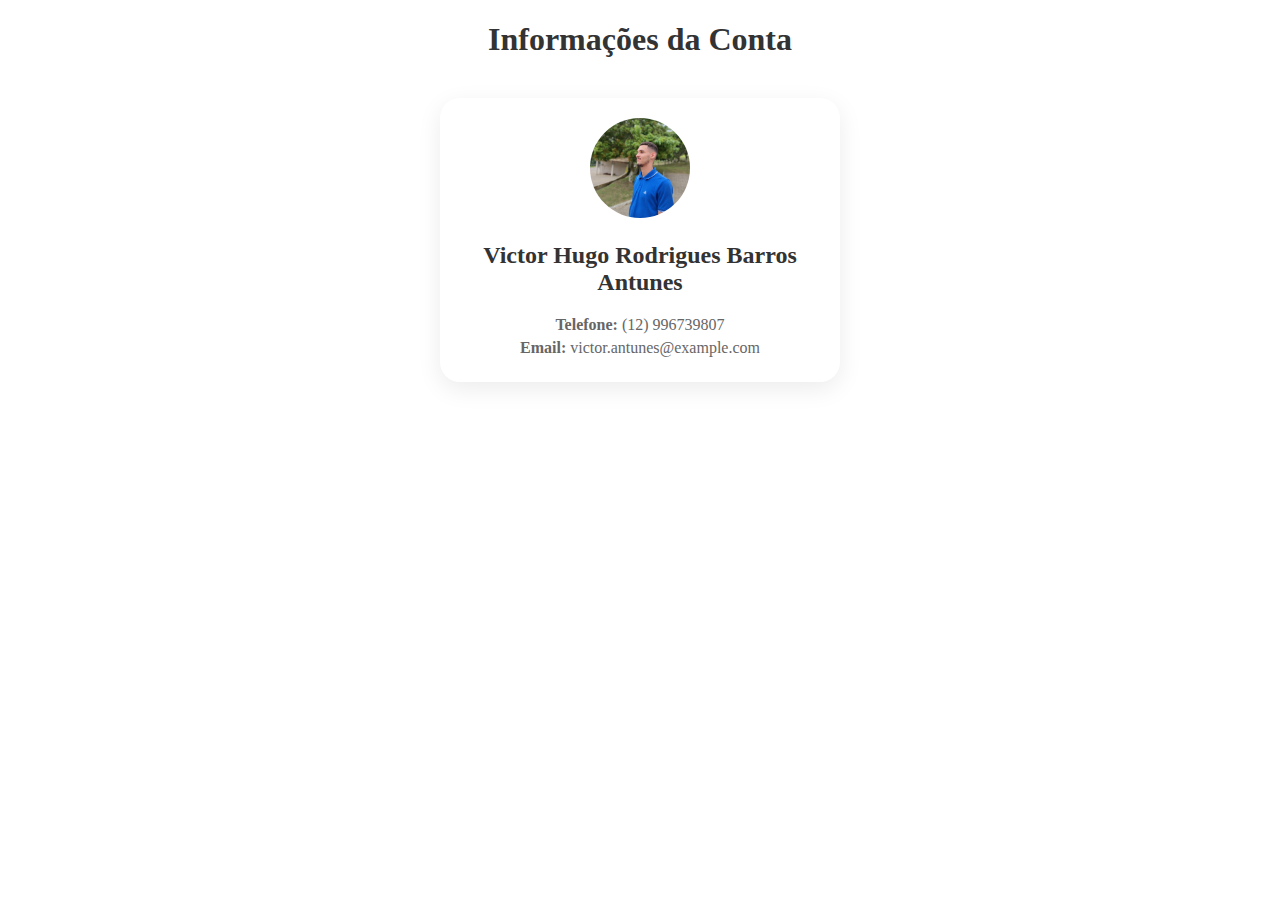
<file: conta_admin.html>
<!DOCTYPE html>
<html lang="pt-BR">

<head>
    <meta charset="UTF-8">
    <meta name="viewport" content="width=device-width, initial-scale=1.0">
    <meta name="description" content="Página com informações da conta do usuário.">
    <title>Informações da Conta</title>
    <link rel="stylesheet" href="conta.css"> <!-- Certifique-se de que o caminho está correto -->
</head>

<body>
    <header>
        <h1 class="titulo-conta">Informações da Conta</h1>
    </header>

    <main class="content-wrapper">
        <section class="container">
            <article class="card" tabindex="0"> <!-- Adicionando tabindex para acessibilidade -->
                <div class="profile-pic">
                    <img src="imagens/admin.jpeg" alt="Foto de perfil">
                </div>
                <div class="user-info">
                    <h2> Victor Hugo Rodrigues Barros Antunes</h2>
                    <p><strong>Telefone:</strong> (12) 996739807</p>
                    <p><strong>Email:</strong> victor.antunes@example.com</p>
                </div>
            </article>
        </section>
    </main>
</body>

</html>
</file>
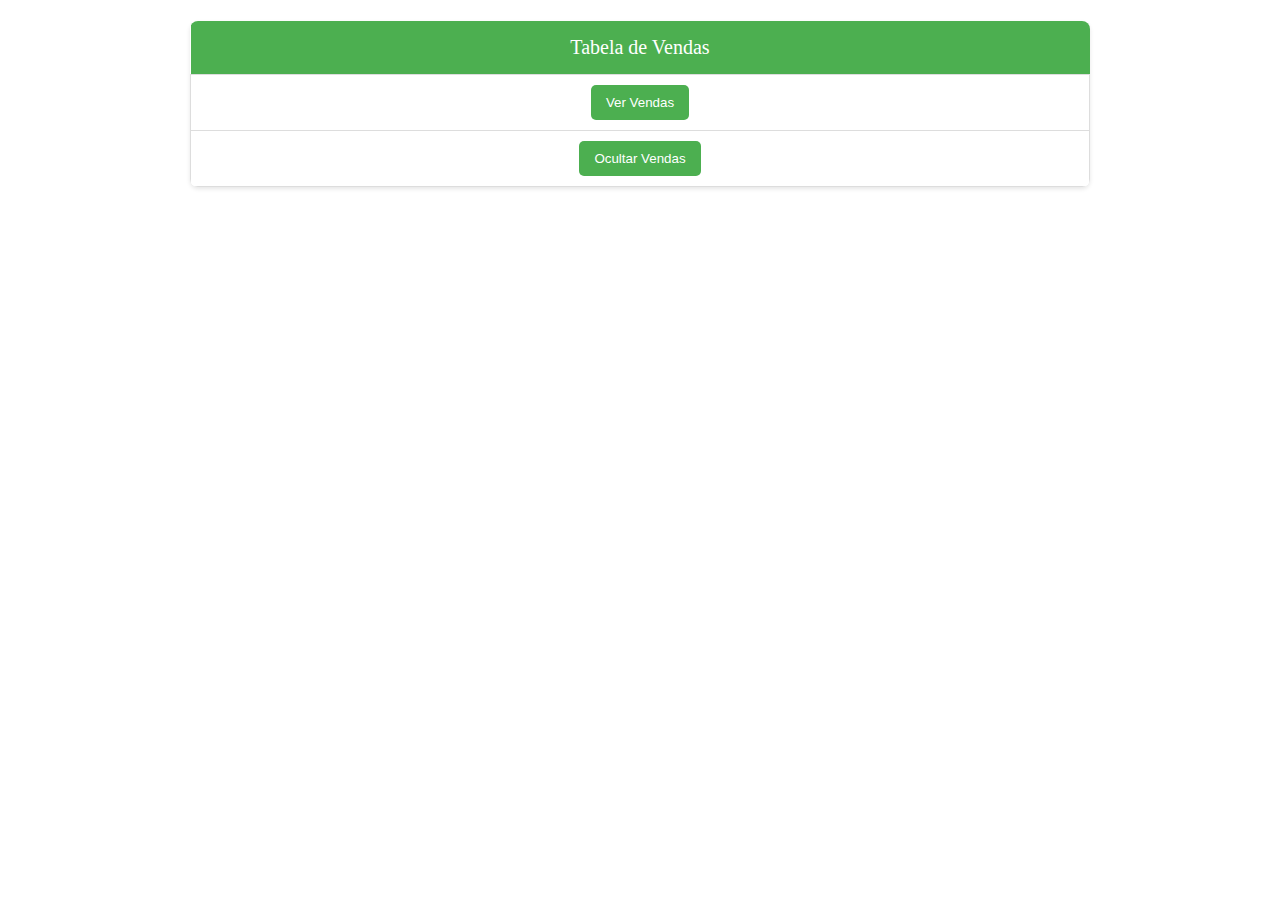
<file: pedidos.html>
<!DOCTYPE html>
<html lang="pt-BR">
<head>
    <meta charset="UTF-8">
    <meta name="viewport" content="width=device-width, initial-scale=1.0">
    <title>Vendas</title>
    <link rel="stylesheet" href="https://fonts.googleapis.com/css2?family=Ubuntu:wght@300;400;500;700&display=swap">
    <link rel="stylesheet" href="pedidos.css"> <!-- Link para o CSS -->
</head>
<body>
    <header>
        <h1 class="titulo-pedidos"></h1>
    </header>

    <main>
        <section class="tabela-pedidos">
            <table class="tabela-botoes">
                <thead>
                    <tr>
                        <th scope="col">Tabela de Vendas</th>
                    </tr>   
                </thead>
                <tbody>
                    <tr>
                        <td>
                            <button class="btn-pedido" onclick="mostrarDetalhesVendas()">Ver Vendas</button>
                        </td>
                    </tr>
                    <tr>
                        <td>
                            <button class="btn-pedido" onclick="ocultarDetalhesVendas()">Ocultar Vendas</button>
                        </td>
                    </tr>
                </tbody>
            </table>
        </section>

        <!-- Seção para mostrar detalhes da venda -->
        <section id="detalhes-pedido" class="detalhes-pedido" style="display: none;">
            <table>
                <thead>
                    <tr>
                        <th>Produto</th>
                        <th>Quantidade</th>
                        <th>Preço</th>
                    </tr>
                </thead>
                <tbody>
                    <tr>
                        <td data-label="Produto"></td>
                        <td data-label="Quantidade"></td>
                        <td data-label="Preço"></td>
                    </tr>
                    <tr>
                        <td data-label="Produto"></td>
                        <td data-label="Quantidade"></td>
                        <td data-label="Preço"></td>
                    </tr>
                    <!-- Adicione mais produtos conforme necessário -->
                </tbody>
            </table>
        </section>
    </main>

    

    <script src="pedido.js"></script>
</body>
</html>
</file>
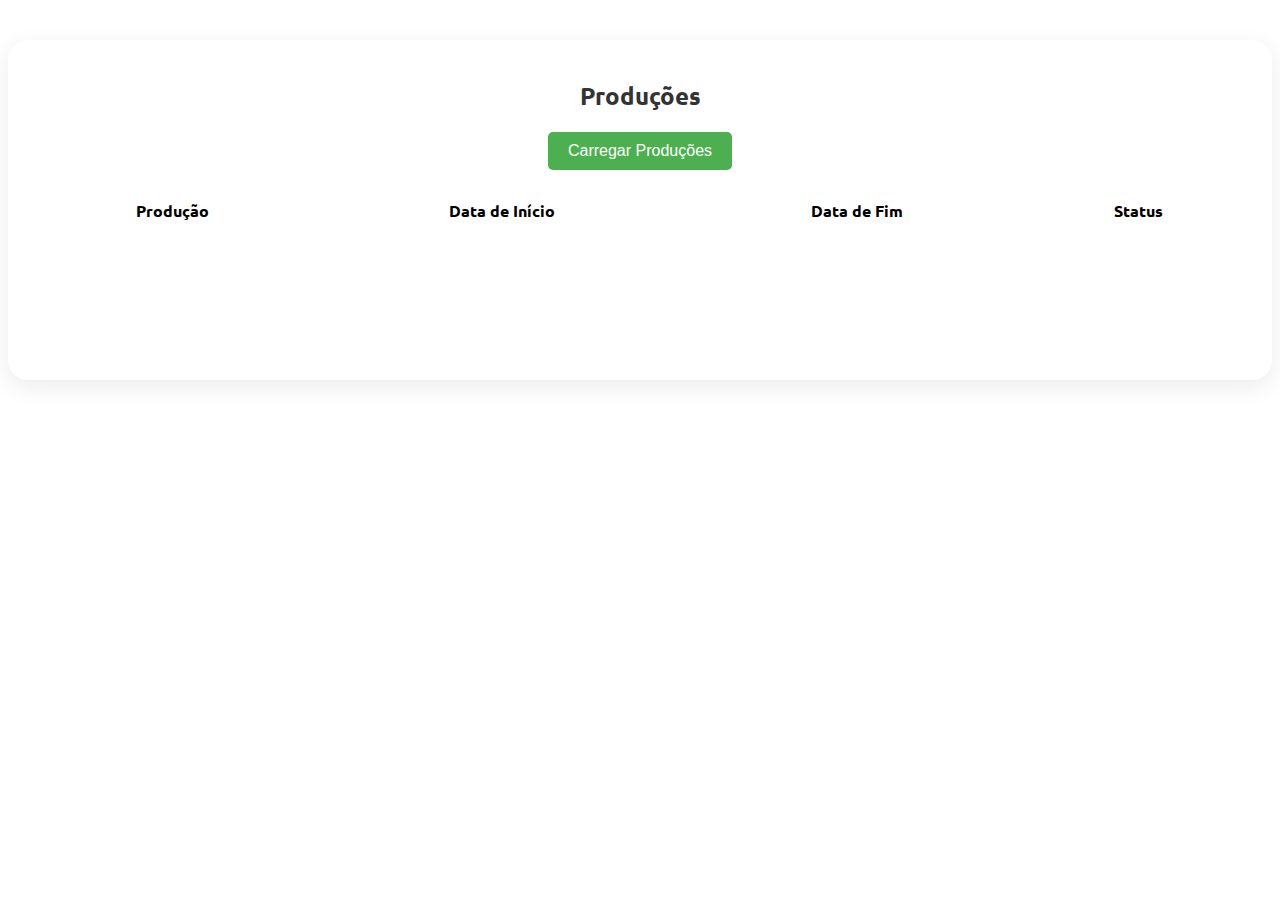
<file: producao.html>
<!DOCTYPE html>
<html lang="pt-BR">
<head>
    <meta charset="UTF-8">
    <meta name="viewport" content="width=device-width, initial-scale=1.0">
    <title>Monitoramento de Produção</title>
    <link rel="stylesheet" href="https://fonts.googleapis.com/css2?family=Ubuntu:wght@300;400;500;700&display=swap">
    <link rel="stylesheet" href="producao.css"> <!-- Link para o seu CSS -->
    
</head>
<body>
    <header>
        <h1 class="titulo-monitoramento"></h1>
    </header>

    <main class="tabelas-monitoramento">
        <!-- Seção de Produções -->
        <section class="tabela-monitoramento">
            <h2 class="titulo-monitoramento">Produções</h2>
            <button class="btn-carregar" onclick="carregarProducoes()">Carregar Produções</button>
            <table>
                <thead>
                    <tr>
                        <th>Produção</th>
                        <th>Data de Início</th>
                        <th>Data de Fim</th>
                        <th>Status</th>
                    </tr>
                </thead>
                <tbody id="producoes">
                    <!-- As produções serão carregadas aqui -->
                </tbody>
            </table>
        </section>
    </main>

    <script src="producao.js"></script> <!-- Link para o seu arquivo JavaScript -->
    
</body>
</html>
</file>
<file: conta.css>
/* Google Fonts */
@import url("https://fonts.googleapis.com/css2?family=Ubuntu:wght@300;400;500;700&display=swap");

/* Estilos gerais */
:root {
    --cor-principal: #333;
    --cor-secundaria: #666;
    --cor-fundo: #ffffff;
}

/* Título da Conta */
.titulo-conta {
    text-align: center;
    margin-bottom: 20px;
    font-size: 2rem;
    color: var(--cor-principal);
}

/* Wrapper do conteúdo */
.content-wrapper {
    display: flex;
    justify-content: center;
    padding: 20px;
}

/* Container para o card */
.container {
    width: 100%;
    max-width: 400px;
}

/* Estilo do card */
.card {
    background-color: var(--cor-fundo);
    box-shadow: 0 7px 25px rgba(0, 0, 0, 0.08);
    border-radius: 20px;
    overflow: hidden;
    text-align: center;
    padding: 20px;
    transition: transform 0.3s; /* Transição */
}

.card:hover {
    transform: scale(1.02); /* Efeito de hover */
}

/* Estilo da foto do perfil */
.profile-pic {
    margin-bottom: 15px;
}

.profile-pic img {
    width: 100px;
    height: 100px;
    border-radius: 50%;
    object-fit: cover;
}

/* Estilo das informações do usuário */
.user-info {
    margin-top: 10px;
}

.user-info h2 {
    font-size: 1.5rem;
    color: var(--cor-principal);
}

.user-info p {
    font-size: 1rem;
    color: var(--cor-secundaria);
    margin: 5px 0;
}

/* Media Queries para Responsividade */
@media (max-width: 768px) {
    .titulo-conta {
        font-size: 1.8rem;
    }

    .user-info h2 {
        font-size: 1.2rem;
    }

    .user-info p {
        font-size: 0.9rem;
    }
}
</file>
<file: pedidos.css>
/* Fonte Google */
@import url("https://fonts.googleapis.com/css2?family=Ubuntu:wght@300;400;500;700&display=swap");

/* Cores e Variáveis */
:root {
    --cor-principal: #4CAF50;
    --cor-hover: #45a049;
    --cor-bg-tabela: #bee2be;
    --cor-titulo: #333;
    --cor-fundo-detalhe: #f9f9f9;
    --cor-borda: #ccc;
}





/* Seção da tabela de botões */
.tabela-botoes {
    width: 100%;
    max-width: 900px;
    margin: 10px auto ;
    border-collapse: collapse;
    border-radius: 8px;
    overflow: hidden;
    box-shadow: 0 2px 4px rgba(0, 0, 0, 0.1);
}

.tabela-botoes th {
    background-color: #4CAF50; /* Cabeçalho em verde */
    color: white;
    font-size: 1.25rem;
    padding: 15px;
    text-align: center;
}

.tabela-botoes td {
    background-color: white;
    text-align: center;
    padding: 10px 15px;
    border: 1px solid #ddd;
}

table {
    width: 100%;
    border-collapse: collapse;
    
}

th, td {
    padding: 15px;
    border-bottom: 1px solid #ddd;
    text-align: center;
}

th {
    background-color: var(--cor-bg-tabela);
    font-weight: 500;
}

.detalhes-pedido th, td {
    padding: 3px;
    border-bottom: 1px solid #ddd;
    text-align: center;
}

/* Estilo da seção de detalhes */
.detalhes-pedido {
    margin-top: 20px;
    padding: 20px;
    border: 1px solid var(--cor-borda);
    background-color: var(--cor-fundo-detalhe);
    border-radius: 10px;
    
}

/* Botão de Ações */
.btn-pedido {
    padding: 10px 15px;
    background-color: var(--cor-principal);
    color: #fff;
    border: none;
    cursor: pointer;
    border-radius: 5px;
    transition: background-color 0.3s;
    text-align: center;
}

.btn-pedido:hover {
    background-color: var(--cor-hover);
}

@media (max-width: 768px) {
    table {
        display: block; /* Exibe a tabela como bloco */
        width: 100%; /* Garante que ela ocupe 100% da largura */
    }

    thead {
        display: none; /* Esconde o cabeçalho da tabela */
    }

    tr {
        display: block; /* Cada linha da tabela se torna um bloco */
        margin-bottom: 15px; /* Espaçamento entre as linhas */
        border: 1px solid var(--cor-borda); /* Adiciona borda */
        border-radius: 10px; /* Arredonda os cantos */
        background-color: #f9f9f9; /* Fundo das linhas */
        padding: 10px; /* Adiciona espaçamento interno */
    }

    td {
        display: flex; /* Flexbox para alinhamento de rótulo e valor */
        justify-content: space-between; /* Rótulo à esquerda, valor à direita */
        align-items: center; /* Centraliza o conteúdo verticalmente */
        text-align: left; /* Alinha o texto à esquerda */
        padding: 10px; /* Ajusta o espaçamento interno */
        position: relative; /* Necessário para o `::before` */
        font-size: 14px; /* Fonte mais adequada para dispositivos menores */
    }

    td::before {
        content: attr(data-label); /* Insere o rótulo da coluna como texto */
        font-weight: bold; /* Destaca o rótulo */
        margin-right: 10px; /* Espaçamento entre rótulo e valor */
        color: var(--cor-titulo); /* Usa a cor padrão para títulos */
        text-align: left; /* Garante alinhamento correto do rótulo */
    }
}


/* Responsividade para telas menores (ex.: mobile) */
@media (max-width: 480px) {
    .tabela-pedidos {
        width: 100%;
        margin: 0 5px;
    }

    .titulo-pedidos {
        font-size: 20px;
        margin-bottom: 15px;
    }

    .btn-pedido {
        font-size: 14px;
        padding: 8px 12px;
    }

    /* Ajustes para a tabela de detalhes */
    #detalhes-pedido table {
        display: block; /* Exibe a tabela como bloco */
        width: 100%; /* Garante que ela ocupe 100% da largura */
    }

    #detalhes-pedido thead {
        display: none; /* Esconde o cabeçalho nas telas pequenas */
    }

    #detalhes-pedido tr {
        display: block; /* Exibe cada linha como um bloco */
        margin-bottom: 15px; /* Espaço entre as linhas */
        border: 1px solid var(--cor-borda);
        border-radius: 10px;
        background-color: var(--cor-fundo-detalhe);
        padding: 10px; /* Adiciona espaço interno */
    }

    #detalhes-pedido td {
        display: flex; /* Flexbox para alinhar rótulos e valores */
        justify-content: space-between; /* Rótulos à esquerda, valores à direita */
        align-items: center;
        text-align: left; /* Alinha o texto à esquerda */
        padding: 8px;
        border: none;
        font-size: 14px;
        position: relative; /* Necessário para o `::before` */
    }

    #detalhes-pedido td::before {
        content: attr(data-label); /* Insere o título da coluna como rótulo */
        font-weight: bold;
        margin-right: 10px;
        color: var(--cor-titulo);
    }
}
</file>
<file: producao.css>
/* Importação de fonte */
@import url("https://fonts.googleapis.com/css2?family=Ubuntu:wght@300;400;500;700&display=swap");

/* Estilos gerais */
body {
    font-family: 'Ubuntu', sans-serif;
}

.titulo-monitoramento {
    text-align: center;
    font-size: 24px;
    color: #333;
    margin-bottom: 20px;
}

/* Layout das seções */
.tabelas-monitoramento {
    display: flex;
    flex-direction: column;
    align-items: center;
    gap: 20px;
    padding: 20px;
}

/* Tabela de monitoramento */
.tabela-monitoramento {
    width: 100%;
    min-height: 300px;
    padding: 20px;
    background: white;
    border-radius: 20px;
    box-shadow: 0 7px 25px rgba(0, 0, 0, 0.08);
    overflow: hidden;
}

.tabela-monitoramento table {
    width: 100%;
    border-collapse: collapse;
}

.tabela-monitoramento th, 
.tabela-monitoramento td {
    padding: 20px;
    text-align: center;
}

.tabela-monitoramento td h4 {
    font-size: 20px;
    font-weight: 600;
}

/* Botões */
.btn-carregar, .btn-producao {
    display: block;
    margin: 10px auto;
    padding: 10px 20px;
    background-color: #4CAF50;
    color: white;
    border: none;
    border-radius: 5px;
    cursor: pointer;
    font-size: 16px;
    transition: background-color 0.3s;
}

.btn-carregar:hover, .btn-producao:hover {
    background-color: #266e26;
}

/* Detalhes da produção */
.detalhes-producao {
    display: none;
    margin-top: 20px;
    padding: 20px;
    background-color: #f9f9f9;
    border: 1px solid #ccc;
    border-radius: 10px;
}



/* Responsividade */
@media (max-width: 1024px) {
    .tabelas-monitoramento {
        flex-direction: column;
        gap: 15px;
    }
}

@media (max-width: 768px) {
    .titulo-monitoramento {
        font-size: 20px;
    }

    .tabela-monitoramento {
        padding: 15px;
    }

    .tabela-monitoramento td h4 {
        font-size: 14px;
    }

    /* Tabela responsiva */
    .tabela-monitoramento table, thead, tbody, th, td, tr {
        display: block;
    }

    thead tr {
        display: none;
    }

    tr {
        margin-bottom: 15px;
    }

    td {
        text-align: right;
        position: relative;
        padding-left: 50%;
    }

    td::before {
        content: attr(data-label);
        position: absolute;
        left: 10px;
        font-weight: bold;
        text-align: left;
    }
}
</file>
